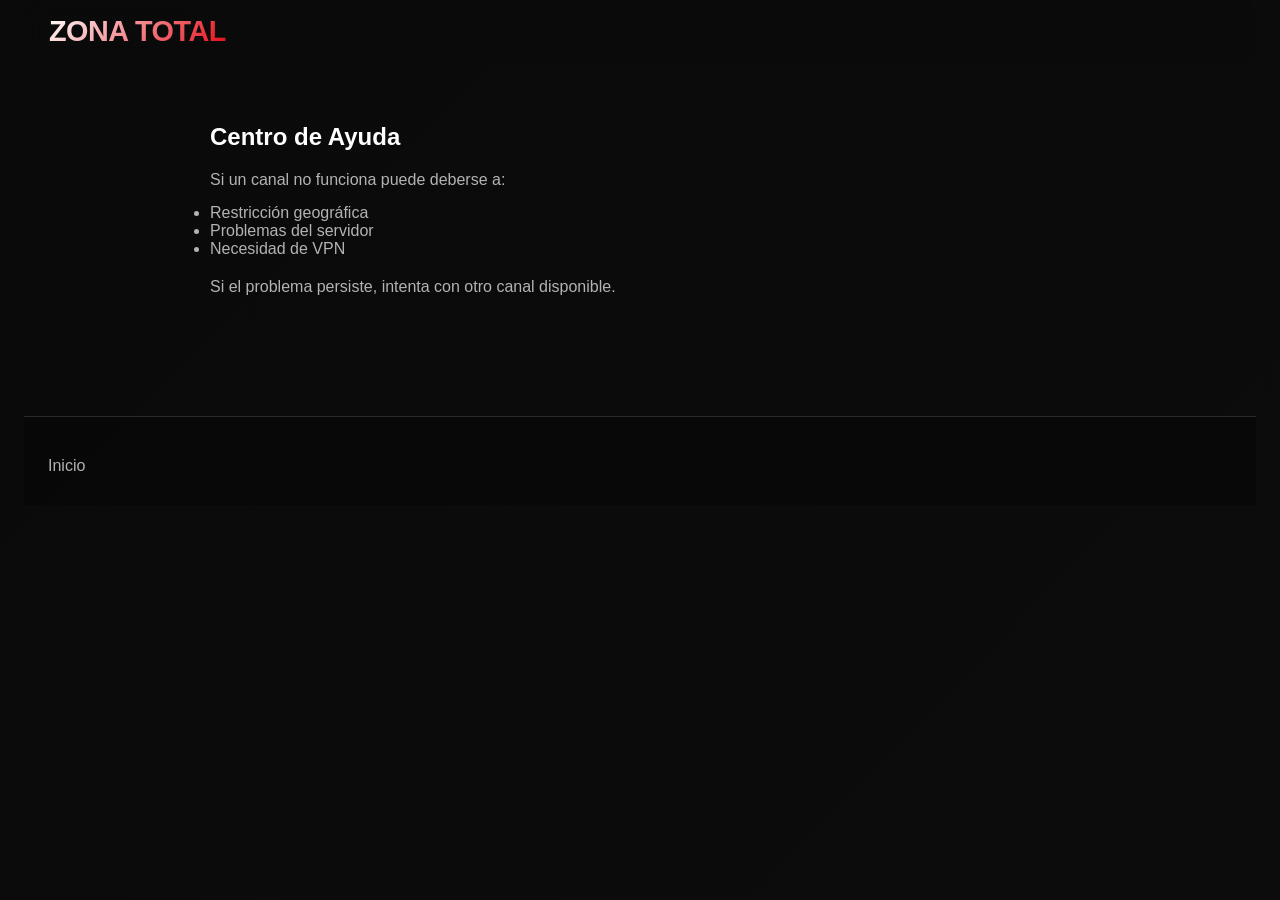
<file: ayuda.html>
<!DOCTYPE html>
<html lang="es">
<head>
<meta charset="UTF-8">
<meta name="viewport" content="width=device-width, initial-scale=1.0">
<title>Ayuda - Zona Total</title>
<link rel="stylesheet" href="styles.css">
</head>

<body>
<div class="app-container">

<header class="header">
    <div class="logo">
        <h1>ZONA TOTAL</h1>
    </div>
</header>

<!-- ✅ Cambio importante: usar <section> para que funcione el CSS responsive -->
<section style="padding:60px 20px; max-width:900px; margin:auto;">
    <h2 style="margin-bottom:20px;">Centro de Ayuda</h2>

    <p style="color:#b3b3b3; margin-bottom:15px;">
        Si un canal no funciona puede deberse a:
    </p>

    <ul style="color:#b3b3b3; margin-bottom:20px;">
        <li>Restricción geográfica</li>
        <li>Problemas del servidor</li>
        <li>Necesidad de VPN</li>
    </ul>

    <p style="color:#b3b3b3;">
        Si el problema persiste, intenta con otro canal disponible.
    </p>
</section>

<footer class="footer">
    <div class="footer-content">
        <div class="footer-links">
            <a href="index.html">Inicio</a>
        </div>
    </div>
</footer>

</div>
</body>
</html>
</file>
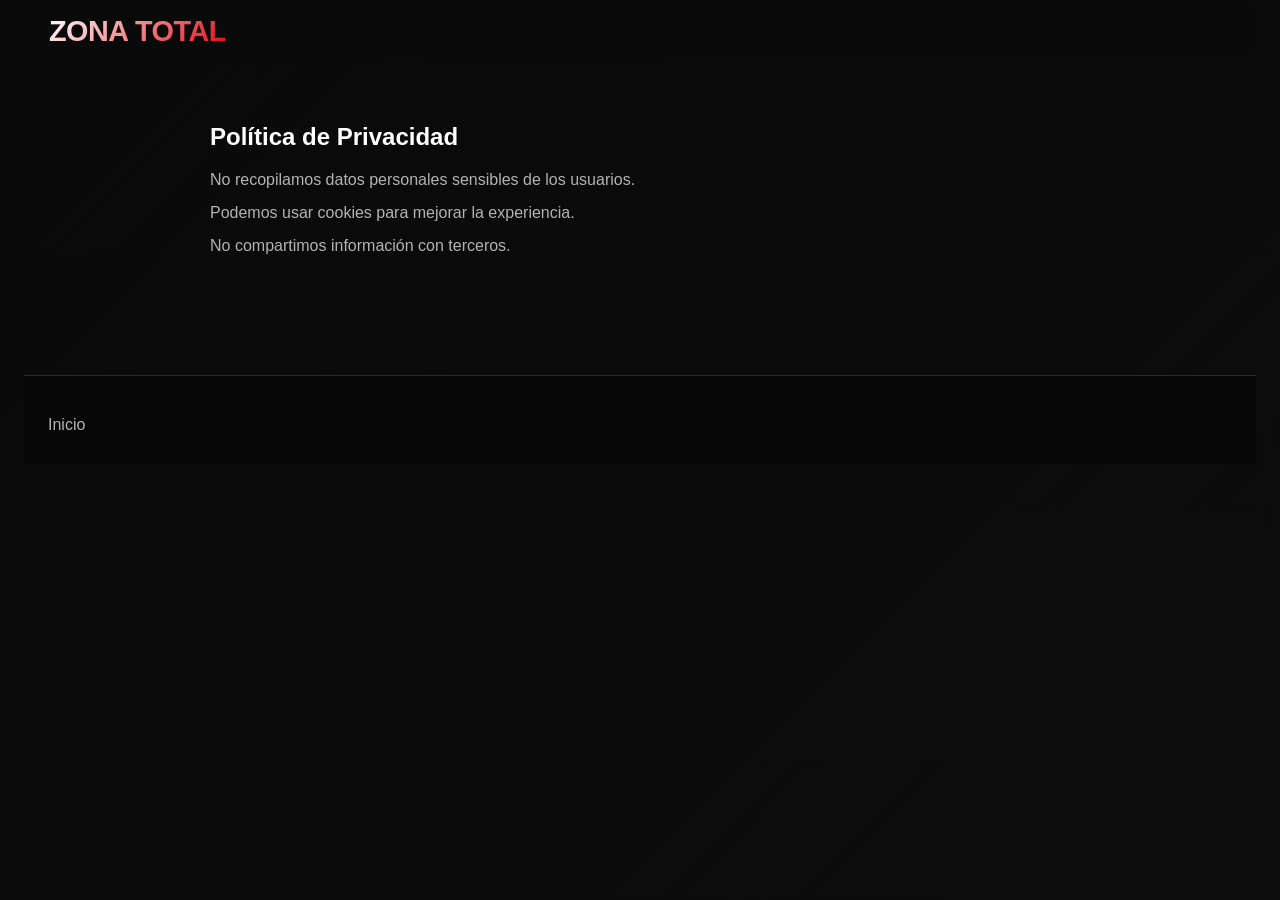
<file: privacidad.html>
<!DOCTYPE html>
<html lang="es">
<head>
<meta charset="UTF-8">
<meta name="viewport" content="width=device-width, initial-scale=1.0">
<title>Política de Privacidad - Zona Total</title>
<link rel="stylesheet" href="styles.css">
</head>

<body>
<div class="app-container">

<header class="header">
    <div class="logo">
        <h1>ZONA TOTAL</h1>
    </div>
</header>

<section style="padding:60px 20px; max-width:900px; margin:auto;">
    <h2 style="margin-bottom:20px;">Política de Privacidad</h2>

    <p style="color:#b3b3b3; margin-bottom:15px;">
        No recopilamos datos personales sensibles de los usuarios.
    </p>

    <p style="color:#b3b3b3; margin-bottom:15px;">
        Podemos usar cookies para mejorar la experiencia.
    </p>

    <p style="color:#b3b3b3;">
        No compartimos información con terceros.
    </p>
</section>

<footer class="footer">
    <div class="footer-content">
        <div class="footer-links">
            <a href="index.html">Inicio</a>
        </div>
    </div>
</footer>

</div>
</body>
</html>
</file>
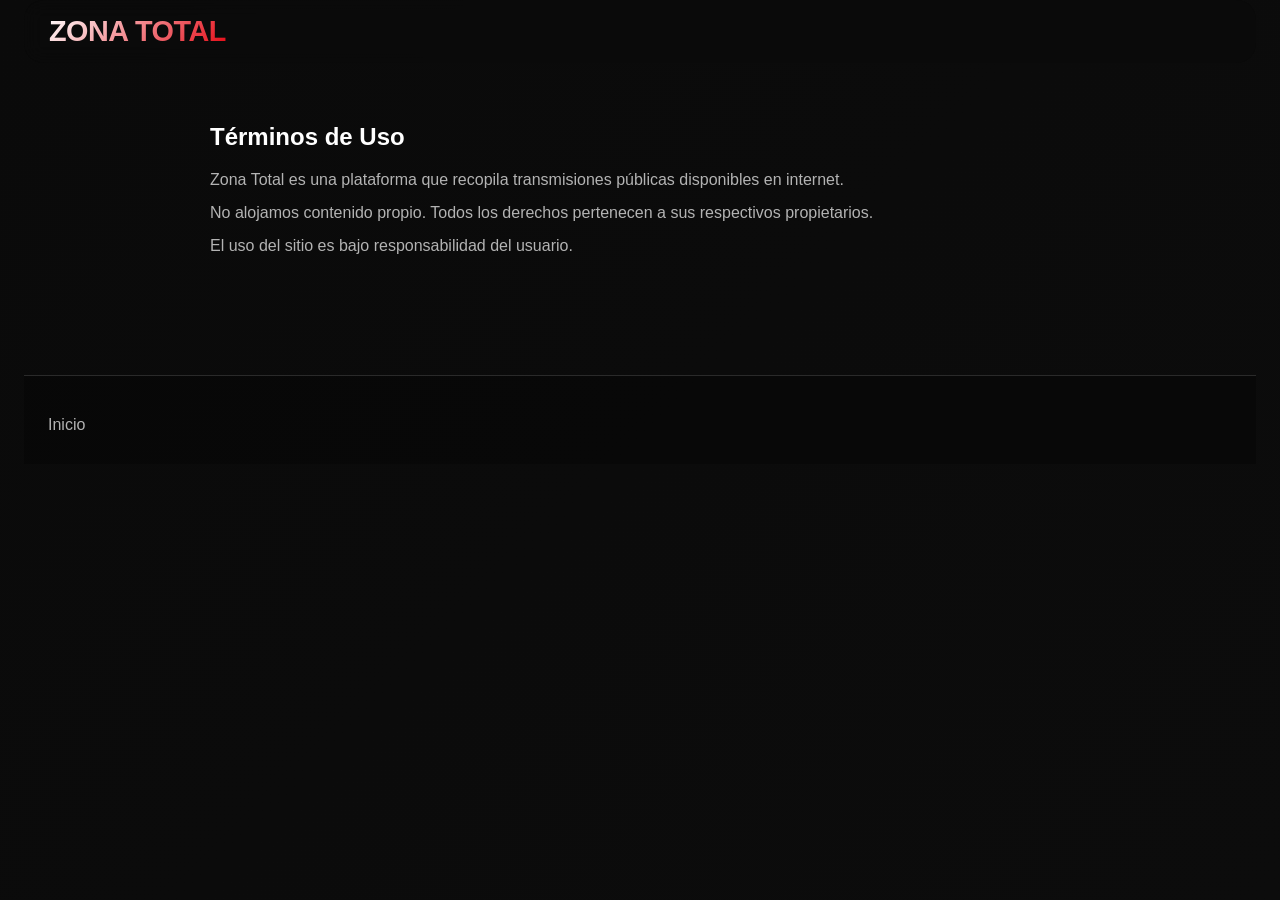
<file: terminos.html>
<!DOCTYPE html>
<html lang="es">
<head>
<meta charset="UTF-8">
<meta name="viewport" content="width=device-width, initial-scale=1.0">
<title>Términos de Uso - Zona Total</title>
<link rel="stylesheet" href="styles.css">
</head>

<body>
<div class="app-container">

<header class="header">
    <div class="logo">
        <h1>ZONA TOTAL</h1>
    </div>
</header>

<section style="padding:60px 20px; max-width:900px; margin:auto;">
    <h2 style="margin-bottom:20px;">Términos de Uso</h2>

    <p style="color:#b3b3b3; margin-bottom:15px;">
        Zona Total es una plataforma que recopila transmisiones públicas disponibles en internet.
    </p>

    <p style="color:#b3b3b3; margin-bottom:15px;">
        No alojamos contenido propio. Todos los derechos pertenecen a sus respectivos propietarios.
    </p>

    <p style="color:#b3b3b3;">
        El uso del sitio es bajo responsabilidad del usuario.
    </p>
</section>

<footer class="footer">
    <div class="footer-content">
        <div class="footer-links">
            <a href="index.html">Inicio</a>
        </div>
    </div>
</footer>

</div>
</body>
</html>
</file>
<file: styles.css>
/* ===== RESET Y VARIABLES ===== */
* {
    margin: 0;
    padding: 0;
    box-sizing: border-box;
}

:root {
    --bg-primary: #0a0a0a;
    --bg-secondary: #0f0f0f;
    --bg-card: #1a1a1a;
    --bg-card-hover: #222222;
    --text-primary: #ffffff;
    --text-secondary: #b3b3b3;
    --accent-color: #e50914;
    --accent-hover: #f40612;
    --border-color: #2a2a2a;
    --shadow-sm: 0 4px 6px rgba(0, 0, 0, 0.3);
    --shadow-md: 0 8px 16px rgba(0, 0, 0, 0.4);
    --shadow-lg: 0 12px 24px rgba(0, 0, 0, 0.5);
    --transition: all 0.3s ease;
}

body {
    font-family: -apple-system, BlinkMacSystemFont, 'Segoe UI', Roboto, Oxygen, Ubuntu, sans-serif;
    background: linear-gradient(135deg, var(--bg-primary) 0%, #0c0c0c 100%);
    color: var(--text-primary);
    min-height: 100vh;
    overflow-x: hidden;
}

.app-container {
    max-width: 1600px;
    margin: 0 auto;
    padding: 0 24px;
    width: 100%;
}

/* ===== HEADER ===== */
.header {
    display: flex;
    justify-content: space-between;
    align-items: center;
    padding: 20px 0;  
    background: rgba(10, 10, 10, 0.7);
    backdrop-filter: blur(10px);
    border-radius: 20px;
    padding: 15px 25px;
    position: sticky;
    top: 0;
    z-index: 100;
}

.logo {
    display: flex;
    align-items: center;
    gap: 10px;
}

.logo h1 {
    font-size: 1.8rem;
    font-weight: 700;
    background: linear-gradient(135deg, #fff 0%, #e50914 100%);
    -webkit-background-clip: text;
    -webkit-text-fill-color: transparent;
    background-clip: text;
    letter-spacing: -0.5px;
}

.zt-logo {
    width: 38px;
    height: 38px;
    border-radius: 50%;
    background: linear-gradient(135deg, #e50914, #ff4d4d);
    display: flex;
    align-items: center;
    justify-content: center;
    font-weight: 700;
    color: #fff;
    font-size: 14px;
    letter-spacing: 1px;
    box-shadow: 0 4px 10px rgba(0,0,0,0.4);
}

.zt-title {
    font-size: 1.6rem;
    font-weight: 800;
    background: linear-gradient(135deg, #e50914 0%, #ffffff 100%);
    -webkit-background-clip: text;
    -webkit-text-fill-color: transparent;
    background-clip: text;
    letter-spacing: -0.5px;
}

.tagline {
    font-size: 0.7rem;
    color: var(--text-secondary);
    letter-spacing: 2px;
    margin-left: 4px;
}

/* ===== MENÚ HAMBURGUESA ===== */
.menu-toggle {
    display: none;
    flex-direction: column;
    gap: 5px;
    background: none;
    border: none;
    cursor: pointer;
    padding: 8px;
    z-index: 100;
}

.menu-toggle span {
    width: 25px;
    height: 2px;
    background-color: var(--text-primary);
    transition: var(--transition);
}

/* ===== CATEGORÍAS (ESCRITORIO) ===== */
.categories-nav {
    display: flex;
    gap: 8px;
    overflow-x: auto;
    padding: 12px 20px;
    margin-bottom: 24px;
    scrollbar-width: thin;
    background: rgba(15, 15, 15, 0.5);
    backdrop-filter: blur(8px);
    border-radius: 50px;
}

.categories-nav::-webkit-scrollbar {
    height: 4px;
}

.categories-nav::-webkit-scrollbar-track {
    background: var(--bg-secondary);
    border-radius: 10px;
}

.categories-nav::-webkit-scrollbar-thumb {
    background: var(--accent-color);
    border-radius: 10px;
}

.category-btn {
    background: transparent;
    border: none;
    color: var(--text-secondary);
    padding: 10px 20px;
    font-size: 1rem;
    font-weight: 600;
    cursor: pointer;
    transition: var(--transition);
    white-space: nowrap;
    border-radius: 30px;
}

.category-btn:hover {
    color: var(--text-primary);
    background: rgba(255, 255, 255, 0.05);
}

.category-btn.active {
    color: var(--accent-color);
    background: rgba(229, 9, 20, 0.1);
}

/* ===== REPRODUCTOR ===== */
.player-section {
    margin-bottom: 40px;
}

.player-container {
    aspect-ratio: 16 / 9;
    max-width: 900px;
    margin: 0 auto;
    background: #000000;
    border-radius: 20px;
    overflow: hidden;
    position: relative;
    box-shadow: var(--shadow-lg);
    border: 1px solid rgba(255, 255, 255, 0.1);
}

.player-placeholder {
    display: flex;
    flex-direction: column;
    align-items: center;
    justify-content: center;
    height: 100%;
    color: var(--text-secondary);
    background: linear-gradient(135deg, #1a1a1a 0%, #0f0f0f 100%);
}

.player-placeholder svg {
    margin-bottom: 16px;
    opacity: 0.5;
}

.player-placeholder p {
    font-size: 1rem;
}

video {
    width: 100%;
    height: 100%;
    object-fit: contain;
    background: #000;
}

.current-channel-info {
    display: flex;
    align-items: center;
    gap: 12px;
    margin-top: 16px;
    padding: 12px 16px;
    background: var(--bg-card);
    border-radius: 12px;
    border-left: 3px solid var(--accent-color);
}

.channel-badge {
    background: var(--accent-color);
    padding: 4px 8px;
    border-radius: 6px;
    font-size: 0.75rem;
    font-weight: 600;
    letter-spacing: 0.5px;
}

.channel-name {
    font-weight: 600;
    font-size: 1rem;
}

/* ===== SECCIÓN DE CANALES ===== */
.channels-section {
    margin-top: 24px;
}

.section-title {
    font-size: 1.5rem;
    margin-bottom: 24px;
    font-weight: 600;
}

.channels-grid {
    display: grid;
    grid-template-columns: repeat(auto-fill, minmax(200px, 1fr));
    gap: 24px;
    margin-bottom: 40px;
}

/* ===== FOOTER ===== */
.footer {
    margin-top: 60px;
    padding: 40px 0 30px;
    border-top: 1px solid var(--border-color);
    background: rgba(0, 0, 0, 0.3);
}

.footer-content {
    max-width: 1600px;
    margin: 0 auto;
    padding: 0 24px;
    display: flex;
    flex-wrap: wrap;
    justify-content: space-between;
    gap: 20px;
}

.footer-logo h3 {
    font-size: 1.5rem;
    background: linear-gradient(135deg, #fff 0%, #e50914 100%);
    -webkit-background-clip: text;
    -webkit-text-fill-color: transparent;
    background-clip: text;
    margin-bottom: 8px;
}

.footer-logo p {
    color: var(--text-secondary);
    font-size: 0.85rem;
}

.footer-links {
    display: flex;
    gap: 24px;
    flex-wrap: wrap;
}

.footer-links a {
    color: var(--text-secondary);
    text-decoration: none;
    
    transition: var(--transition);
}

.footer-links a:hover {
    color: var(--accent-color);
}

.footer-copyright {
    color: var(--text-secondary);
    font-size: 0.75rem;
    opacity: 0.7;
}

/* ===== CARDS DE CANALES ===== */
.channel-card {
    background: var(--bg-card);
    border-radius: 12px;
    overflow: hidden;
    cursor: pointer;
    transition: var(--transition);
    position: relative;
}

.channel-card:hover {
    transform: translateY(-4px);
    box-shadow: var(--shadow-md);
    background: var(--bg-card-hover);
}

.channel-thumbnail {
    position: relative;
    aspect-ratio: 16 / 9;
    overflow: hidden;
    background: linear-gradient(135deg, #2a2a2a 0%, #1a1a1a 100%);
}

.channel-thumbnail img {
    width: 100%;
    height: 100%;
    object-fit: cover;
    transition: transform 0.3s ease;
}

.channel-card:hover .channel-thumbnail img {
    transform: scale(1.05);
}

.channel-info {
    padding: 12px;
}

.channel-name-card {
    font-weight: 600;
    font-size: 0.9rem;
    margin-bottom: 4px;
}

.channel-category {
    font-size: 0.75rem;
    color: var(--text-secondary);
}

/* ===== MENÚ MÓVIL ===== */
.mobile-menu {
    position: fixed;
    top: 0;
    right: 0;
    width: 280px;
    height: 100vh;
    background: rgba(10, 10, 10, 0.95);
    backdrop-filter: blur(20px);
    z-index: 1000;
    transform: translateX(100%);
    transition: transform 0.3s ease-in-out;
    box-shadow: var(--shadow-lg);
    display: flex;
    flex-direction: column;
}

.mobile-menu.active {
    transform: translateX(0);
}

.mobile-menu-header {
    display: flex;
    justify-content: space-between;
    align-items: center;
    padding: 24px 20px;
    border-bottom: 1px solid var(--border-color);
}

.mobile-logo {
    font-size: 1.5rem;
    font-weight: 700;
    background: linear-gradient(135deg, #fff 0%, #e50914 100%);
    -webkit-background-clip: text;
    -webkit-text-fill-color: transparent;
    background-clip: text;
}

.close-menu {
    background: none;
    border: none;
    color: var(--text-primary);
    font-size: 1.8rem;
    cursor: pointer;
    padding: 0;
    line-height: 1;
    transition: var(--transition);
}

.close-menu:hover {
    color: var(--accent-color);
}

.mobile-categories {
    display: flex;
    flex-direction: column;
    padding: 20px;
    gap: 12px;
}

.mobile-category-btn {
    background: transparent;
    border: none;
    color: var(--text-secondary);
    padding: 12px 16px;
    text-align: left;
    font-size: 1.1rem;
    font-weight: 500;
    cursor: pointer;
    transition: var(--transition);
    border-radius: 8px;
}

.mobile-category-btn:hover {
    background: rgba(255, 255, 255, 0.05);
    color: var(--text-primary);
}

.mobile-category-btn.active {
    color: var(--accent-color);
    background: rgba(229, 9, 20, 0.1);
}

.menu-overlay {
    position: fixed;
    top: 0;
    left: 0;
    width: 100%;
    height: 100%;
    background: rgba(0, 0, 0, 0.7);
    z-index: 999;
    display: none;
}

.menu-overlay.active {
    display: block;
}

/* ===== MODAL DE ERROR ===== */
.modal-overlay {
    position: fixed;
    top: 0;
    left: 0;
    width: 100%;
    height: 100%;
    background: rgba(0, 0, 0, 0.85);
    backdrop-filter: blur(8px);
    z-index: 2000;
    display: none;
    justify-content: center;
    align-items: center;
}

.modal-overlay.active {
    display: flex;
}

.modal-content {
    background: linear-gradient(135deg, #1e1e1e 0%, #141414 100%);
    border-radius: 20px;
    padding: 32px;
    max-width: 400px;
    width: 90%;
    text-align: center;
    animation: modalSlideIn 0.3s ease;
    border: 1px solid var(--border-color);
}

@keyframes modalSlideIn {
    from {
        opacity: 0;
        transform: scale(0.9);
    }
    to {
        opacity: 1;
        transform: scale(1);
    }
}

.modal-icon {
    margin-bottom: 20px;
    color: var(--accent-color);
}

.modal-content h3 {
    font-size: 1.5rem;
    margin-bottom: 12px;
}

.modal-content p {
    color: var(--text-secondary);
    margin-bottom: 24px;
    line-height: 1.5;
}

.modal-close-btn {
    background: var(--accent-color);
    color: white;
    border: none;
    padding: 12px 24px;
    border-radius: 30px;
    font-size: 1rem;
    font-weight: 600;
    cursor: pointer;
    transition: var(--transition);
}

.modal-close-btn:hover {
    background: var(--accent-hover);
    transform: scale(1.02);
}

/* ===== RESPONSIVE ===== */
@media (max-width: 768px) {
    .app-container {
        padding: 0 16px;
    }

    .footer-content {
        padding: 0 16px;
    }

    .menu-toggle {
        display: flex;
    }

    .categories-nav {
        display: none;
    }

    .channels-grid {
        grid-template-columns: repeat(auto-fill, minmax(150px, 1fr));
        gap: 16px;
        margin-bottom: 30px;
    }

    .section-title {
        font-size: 1.2rem;
    }

    .logo h1 {
        font-size: 1.4rem;
    }

    .footer {
        margin-top: 40px;
        padding: 30px 0 20px;
    }

    .footer-links {
        gap: 16px;
    }
}

@media (min-width: 769px) and (max-width: 1024px) {
    .channels-grid {
        grid-template-columns: repeat(auto-fill, minmax(180px, 1fr));
        gap: 20px;
    }
}

@media (min-width: 1600px) {
    .app-container {
        padding: 0 48px;
    }

    .footer-content {
        padding: 0 48px;
    }

    .channels-grid {
        grid-template-columns: repeat(auto-fill, minmax(240px, 1fr));
    }
}

/* ===== BOTÓN DE INICIO ===== */
.header-buttons {
    display: flex;
    align-items: center;
    gap: 15px;
}

.home-btn {
    display: flex;
    align-items: center;
    gap: 8px;
    background: rgba(229, 9, 20, 0.9);
    color: white;
    padding: 8px 18px;
    border-radius: 30px;
    text-decoration: none;
    font-weight: 600;
    font-size: 0.9rem;
    transition: all 0.3s ease;
    border: 1px solid rgba(255, 255, 255, 0.2);
}

.home-btn:hover {
    background: var(--accent-color);
    transform: scale(1.02);
}

.home-btn i {
    font-size: 1rem;
}

/* Botón de inicio en menú móvil */
.mobile-footer {
    margin-top: auto;
    padding: 20px;
    border-top: 1px solid var(--border-color);
}

.mobile-home-btn {
    display: flex;
    align-items: center;
    justify-content: center;
    gap: 10px;
    background: var(--accent-color);
    color: white;
    padding: 12px;
    border-radius: 30px;
    text-decoration: none;
    font-weight: 600;
    transition: all 0.3s ease;
}

.mobile-home-btn:hover {
    background: var(--accent-hover);
}

/* Responsive móvil */
@media (max-width: 768px) {
    .home-btn span {
        display: none;
    }
    
    .home-btn {
        padding: 8px 12px;
    }
    
    .home-btn i {
        margin: 0;
        font-size: 1.2rem;
    }
}

/* ===== HERO BANNER ===== */
.hero-banner {
    background: linear-gradient(135deg, rgba(229, 9, 20, 0.2) 0%, rgba(0, 0, 0, 0.85) 100%), url('https://images.unsplash.com/photo-1536440136628-849c177e76a1?ixlib=rb-4.0.3&auto=format&fit=crop&w=1920&q=80');
    background-size: cover;
    background-position: center;
    border-radius: 24px;
    margin: 20px 0 30px 0;
    padding: 60px 40px;
    position: relative;
    overflow: hidden;
}

.hero-banner::before {
    content: '';
    position: absolute;
    top: 0;
    left: 0;
    right: 0;
    bottom: 0;
    background: linear-gradient(90deg, rgba(0,0,0,0.7) 0%, rgba(0,0,0,0.3) 100%);
    z-index: 1;
}

.hero-content {
    position: relative;
    z-index: 2;
    text-align: center;
}

.hero-title {
    font-size: 3.5rem;
    font-weight: 900;
    margin-bottom: 16px;
    letter-spacing: -1px;
}

.hero-accent {
    background: linear-gradient(135deg, #e50914, #ff4d4d);
    -webkit-background-clip: text;
    -webkit-text-fill-color: transparent;
    background-clip: text;
}

.hero-subtitle {
    font-size: 1.2rem;
    color: var(--text-secondary);
    margin-bottom: 30px;
}

.hero-stats {
    display: flex;
    justify-content: center;
    gap: 48px;
    flex-wrap: wrap;
}

.hero-stat {
    text-align: center;
}

.hero-stat .stat-number {
    display: block;
    font-size: 2rem;
    font-weight: 800;
    color: var(--accent-color);
}

.hero-stat .stat-label {
    font-size: 0.85rem;
    color: var(--text-secondary);
    text-transform: uppercase;
    letter-spacing: 1px;
}

@media (max-width: 768px) {
    .hero-banner {
        padding: 40px 20px;
        margin: 10px 0 20px 0;
    }
    
    .hero-title {
        font-size: 2rem;
    }
    
    .hero-subtitle {
        font-size: 0.9rem;
    }
    
    .hero-stats {
        gap: 24px;
    }
    
    .hero-stat .stat-number {
        font-size: 1.5rem;
    }
}

/* ===== CARRUSEL DESTACADOS ===== */
.featured-section {
    margin-bottom: 40px;
}

.featured-header {
    display: flex;
    justify-content: space-between;
    align-items: center;
    margin-bottom: 20px;
}

.featured-header h2 {
    font-size: 1.4rem;
    font-weight: 600;
    display: flex;
    align-items: center;
    gap: 8px;
}

.featured-header h2 i {
    color: var(--accent-color);
}

.carousel-controls {
    display: flex;
    gap: 10px;
}

.carousel-btn {
    background: var(--bg-card);
    border: 1px solid var(--border-color);
    color: var(--text-primary);
    width: 36px;
    height: 36px;
    border-radius: 50%;
    cursor: pointer;
    transition: var(--transition);
    display: flex;
    align-items: center;
    justify-content: center;
}

.carousel-btn:hover {
    background: var(--accent-color);
    border-color: var(--accent-color);
}

.featured-carousel {
    display: flex;
    gap: 16px;
    overflow-x: auto;
    scroll-behavior: smooth;
    padding-bottom: 10px;
}

.featured-carousel::-webkit-scrollbar {
    height: 4px;
}

.featured-carousel::-webkit-scrollbar-track {
    background: var(--bg-secondary);
    border-radius: 10px;
}

.featured-carousel::-webkit-scrollbar-thumb {
    background: var(--accent-color);
    border-radius: 10px;
}

.featured-card {
    flex: 0 0 auto;
    width: 180px;
    background: var(--bg-card);
    border-radius: 12px;
    overflow: hidden;
    cursor: pointer;
    transition: var(--transition);
}

.featured-card:hover {
    transform: translateY(-4px);
    box-shadow: var(--shadow-md);
}

.featured-card .featured-thumbnail {
    aspect-ratio: 16 / 9;
    overflow: hidden;
}

.featured-card .featured-thumbnail img {
    width: 100%;
    height: 100%;
    object-fit: cover;
}

.featured-card .featured-info {
    padding: 10px;
}

.featured-card .featured-name {
    font-weight: 600;
    font-size: 0.85rem;
    white-space: nowrap;
    overflow: hidden;
    text-overflow: ellipsis;
}

.featured-card .featured-category {
    font-size: 0.7rem;
    color: var(--text-secondary);
}

/* ===== CARRUSEL DESTACADOS ===== */
.featured-section {
    margin-bottom: 40px;
}

.featured-header {
    display: flex;
    justify-content: space-between;
    align-items: center;
    margin-bottom: 20px;
}

.featured-header h2 {
    font-size: 1.4rem;
    font-weight: 600;
    display: flex;
    align-items: center;
    gap: 8px;
}

.featured-header h2 i {
    color: var(--accent-color);
}

.carousel-controls {
    display: flex;
    gap: 10px;
}

.carousel-btn {
    background: var(--bg-card);
    border: 1px solid var(--border-color);
    color: var(--text-primary);
    width: 36px;
    height: 36px;
    border-radius: 50%;
    cursor: pointer;
    transition: var(--transition);
    display: flex;
    align-items: center;
    justify-content: center;
}

.carousel-btn:hover {
    background: var(--accent-color);
    border-color: var(--accent-color);
}

.featured-carousel {
    display: flex;
    gap: 16px;
    overflow-x: auto;
    scroll-behavior: smooth;
    padding-bottom: 10px;
}

.featured-carousel::-webkit-scrollbar {
    height: 4px;
}

.featured-carousel::-webkit-scrollbar-track {
    background: var(--bg-secondary);
    border-radius: 10px;
}

.featured-carousel::-webkit-scrollbar-thumb {
    background: var(--accent-color);
    border-radius: 10px;
}

.featured-card {
    flex: 0 0 auto;
    width: 180px;
    background: var(--bg-card);
    border-radius: 12px;
    overflow: hidden;
    cursor: pointer;
    transition: var(--transition);
}

.featured-card:hover {
    transform: translateY(-4px);
    box-shadow: var(--shadow-md);
}

.featured-card .featured-thumbnail {
    aspect-ratio: 16 / 9;
    overflow: hidden;
}

.featured-card .featured-thumbnail img {
    width: 100%;
    height: 100%;
    object-fit: cover;
}

.featured-card .featured-info {
    padding: 10px;
}

.featured-card .featured-name {
    font-weight: 600;
    font-size: 0.85rem;
    white-space: nowrap;
    overflow: hidden;
    text-overflow: ellipsis;
}

.featured-card .featured-category {
    font-size: 0.7rem;
    color: var(--text-secondary);
}

@media (max-width: 768px) {
    .featured-card {
        width: 140px;
    }
    
    .featured-header h2 {
        font-size: 1.1rem;
    }
}

/* Mejora glassmorphism en elementos */
.category-btn, .mobile-category-btn {
    background: rgba(255, 255, 255, 0.05);
    backdrop-filter: blur(4px);
}

.category-btn.active, .mobile-category-btn.active {
    background: rgba(229, 9, 20, 0.2);
    backdrop-filter: blur(4px);
}

.channel-card {
    background: rgba(26, 26, 26, 0.8);
    backdrop-filter: blur(4px);
    border: 1px solid rgba(255, 255, 255, 0.05);
}

.current-channel-info {
    background: rgba(26, 26, 26, 0.8);
    backdrop-filter: blur(8px);
}

@media (max-width: 768px) {
    .featured-card {
        width: 140px;
    }
    
    .featured-header h2 {
        font-size: 1.1rem;
    }
}

/* ===== ANIMACIÓN DE ENTRADA ===== */
@keyframes fadeInUp {
    from {
        opacity: 0;
        transform: translateY(20px);
    }
    to {
        opacity: 1;
        transform: translateY(0);
    }
}

.channel-card {
    animation: fadeInUp 0.4s ease forwards;
}

.channel-card:nth-child(1) { animation-delay: 0.05s; }
.channel-card:nth-child(2) { animation-delay: 0.1s; }
.channel-card:nth-child(3) { animation-delay: 0.15s; }
.channel-card:nth-child(4) { animation-delay: 0.2s; }
.channel-card:nth-child(5) { animation-delay: 0.25s; }
.channel-card:nth-child(6) { animation-delay: 0.3s; }
.channel-card:nth-child(7) { animation-delay: 0.35s; }
.channel-card:nth-child(8) { animation-delay: 0.4s; }
.channel-card:nth-child(9) { animation-delay: 0.45s; }
.channel-card:nth-child(10) { animation-delay: 0.5s; }
.channel-card:nth-child(11) { animation-delay: 0.55s; }
.channel-card:nth-child(12) { animation-delay: 0.6s; }

/* ===== BADGE EN VIVO ===== */
.channel-thumbnail {
    position: relative;
}

.live-badge {
    position: absolute;
    top: 8px;
    left: 8px;
    background: var(--accent-color);
    color: white;
    font-size: 0.7rem;
    font-weight: bold;
    padding: 3px 8px;
    border-radius: 4px;
    text-transform: uppercase;
    letter-spacing: 0.5px;
    z-index: 2;
    box-shadow: 0 2px 4px rgba(0,0,0,0.2);
}

/* ===== TOOLTIPS ===== */
.channel-card {
    position: relative;
}

.channel-card:hover::after {
    content: attr(data-tooltip);
    position: absolute;
    bottom: 100%;
    left: 50%;
    transform: translateX(-50%);
    background: rgba(0, 0, 0, 0.9);
    color: white;
    padding: 6px 12px;
    border-radius: 8px;
    font-size: 0.75rem;
    white-space: nowrap;
    z-index: 10;
    margin-bottom: 8px;
    pointer-events: none;
    border: 1px solid var(--accent-color);
}

.channel-card:hover::before {
    content: '';
    position: absolute;
    bottom: 100%;
    left: 50%;
    transform: translateX(-50%);
    border-width: 5px;
    border-style: solid;
    border-color: var(--accent-color) transparent transparent transparent;
    margin-bottom: 3px;
    z-index: 10;
    pointer-events: none;
}

/* ===== BOTÓN AYUDA PRO ===== */
.help-btn {
    position: fixed;
    bottom: 25px;
    right: 25px;
    width: 60px;
    height: 60px;
    background: linear-gradient(135deg, var(--accent-color), #ff2a2a);
    color: white;
    border-radius: 50%;
    display: flex;
    align-items: center;
    justify-content: center;
    font-size: 22px;
    cursor: pointer;
    box-shadow: 0 10px 25px rgba(0,0,0,0.5);
    z-index: 999;
    transition: all 0.3s ease;
    animation: pulseHelp 2s infinite;
}

.help-btn:hover {
    transform: scale(1.1);
    animation: none;
}

/* Badge */
.help-badge {
    position: absolute;
    top: 5px;
    right: 5px;
    background: #fff;
    color: var(--accent-color);
    font-size: 12px;
    font-weight: bold;
    padding: 2px 6px;
    border-radius: 50%;
}

/* Animación */
@keyframes pulseHelp {
    0% { box-shadow: 0 0 0 0 rgba(229,9,20,0.7); }
    70% { box-shadow: 0 0 0 15px rgba(229,9,20,0); }
    100% { box-shadow: 0 0 0 0 rgba(229,9,20,0); }
}

/* ===== MODAL PRO ===== */
.help-modal {
    position: fixed;
    inset: 0;
    background: rgba(0,0,0,0.85);
    backdrop-filter: blur(8px);
    display: none;
    align-items: center;
    justify-content: center;
    z-index: 2000;
}

.help-modal.active {
    display: flex;
}

/* Contenido */
.help-content {
    background: rgba(20,20,20,0.9);
    backdrop-filter: blur(12px);
    border-radius: 20px;
    padding: 30px;
    width: 90%;
    max-width: 380px;
    text-align: center;
    border: 1px solid var(--border-color);
    animation: fadeInUp 0.3s ease;
    position: relative;
}

.help-content h3 {
    margin-bottom: 10px;
}

.help-text {
    color: var(--text-secondary);
    margin-bottom: 15px;
}

/* Opciones */
.help-options {
    text-align: left;
    margin: 15px 0;
}

.help-item {
    padding: 10px;
    border-radius: 10px;
    background: rgba(255,255,255,0.05);
    margin-bottom: 8px;
    font-size: 0.9rem;
}

/* Link */
.help-link {
    display: inline-block;
    margin-top: 15px;
    color: var(--accent-color);
    font-weight: 600;
    text-decoration: none;
}

.help-link:hover {
    text-decoration: underline;
}

/* Cerrar */
.close-help {
    position: absolute;
    top: 12px;
    right: 15px;
    font-size: 22px;
    background: none;
    border: none;
    color: white;
    cursor: pointer;
}

/* BOTÓN */
.chat-btn {
    position: fixed;
    bottom: 25px;
    right: 100px;
    width: 60px;
    height: 60px;
    background: linear-gradient(135deg, #6c5ce7, #00cec9); /* 👈 estilo IA */
    color: white;
    border-radius: 50%;
    display: flex;
    align-items: center;
    justify-content: center;
    font-size: 24px;
    cursor: pointer;
    z-index: 999;
    box-shadow: 0 10px 25px rgba(0,0,0,0.5);
    transition: 0.3s;
}

.chat-btn:hover {
    transform: scale(1.1);
}
/* CHAT */
.chat-box {
    position: fixed;
    bottom: 100px;
    right: 100px; /* 👈 mismo valor que el botón */
    width: 300px;
    background: #111;
    border-radius: 15px;
    display: none;
    flex-direction: column;
    overflow: hidden;
    z-index: 1000;
    border: 1px solid var(--border-color);
}

/* HEADER */
.chat-header {
    background: var(--accent-color);
    padding: 10px;
    display: flex;
    justify-content: space-between;
    color: white;
}

/* MENSAJES */
.chat-messages {
    padding: 10px;
    height: 250px;
    overflow-y: auto;
    font-size: 0.9rem;
}

.bot-msg {
    background: #222;
    padding: 8px;
    border-radius: 8px;
    margin-bottom: 5px;
}

.user-msg {
    background: var(--accent-color);
    padding: 8px;
    border-radius: 8px;
    margin-bottom: 5px;
    text-align: right;
}

/* INPUT */
.chat-input {
    display: flex;
    border-top: 1px solid var(--border-color);
}

.chat-input input {
    flex: 1;
    padding: 8px;
    border: none;
    outline: none;
    background: #000;
    color: white;
}

.chat-input button {
    background: var(--accent-color);
    border: none;
    color: white;
    padding: 0 15px;
    cursor: pointer;
}

.chat-list {
    margin-top: 8px;
}

.chat-channel {
    background: rgba(255,255,255,0.05);
    padding: 6px 10px;
    margin-top: 5px;
    border-radius: 8px;
    cursor: pointer;
    transition: 0.2s;
}

.chat-channel:hover {
    background: rgba(255,255,255,0.15);
}

/* ===== CHAT CARDS (ZONA TOTAL TV) ===== */

.chat-card {
    background: linear-gradient(135deg, rgba(255,255,255,0.05), rgba(255,255,255,0.02));
    border-radius: 12px;
    padding: 10px;
    margin-top: 8px;
    cursor: pointer;
    transition: all 0.25s ease;
    border: 1px solid rgba(255,255,255,0.08);
}

.chat-card:hover {
    transform: scale(1.03);
    background: rgba(255,255,255,0.1);
}

.chat-card-title {
    font-size: 14px;
    font-weight: 600;
}

.chat-card-play {
    font-size: 12px;
    opacity: 0.7;
    margin-top: 4px;
}

.coming-soon-overlay {
    display: flex;
    align-items: center;
    justify-content: center;
    height: 100%;
    background: radial-gradient(circle at center, #111, #000);
    animation: fadeIn 0.4s ease;
}

.coming-soon-box {
    text-align: center;
    color: white;
    animation: scaleIn 0.3s ease;
}

.lock-icon {
    font-size: 50px;
    margin-bottom: 10px;
}

.coming-soon-box h2 {
    font-size: 28px;
    margin-bottom: 10px;
}

.coming-soon-box p {
    opacity: 0.7;
    margin-bottom: 20px;
}

.notify-btn {
    background: #e50914;
    border: none;
    padding: 10px 20px;
    border-radius: 6px;
    color: white;
    cursor: pointer;
    font-weight: bold;
    transition: 0.2s;
}

.notify-btn:hover {
    background: #ff1f2f;
    transform: scale(1.05);
}

@keyframes fadeIn {
    from { opacity: 0; }
    to { opacity: 1; }
}

@keyframes scaleIn {
    from { transform: scale(0.8); opacity: 0; }
    to { transform: scale(1); opacity: 1; }
}

.custom-notification {
    margin-top: 15px;
    background: rgba(229, 9, 20, 0.15);
    border: 1px solid rgba(229, 9, 20, 0.4);
    padding: 10px;
    border-radius: 6px;
    font-size: 14px;
    animation: fadeIn 0.3s ease;
}

@media (max-width: 768px) {
    #chatBox {
        width: 95% !important;
        bottom: 90px !important;
        right: 2.5% !important;
        left: 2.5% !important;
        border-radius: 12px;
    }
}

.legal-container {
    max-width: 900px;
    margin: 40px auto;
    padding: 20px;
    color: #ffffff;
    line-height: 1.7;
}

.legal-container h1 {
    font-size: 28px;
    margin-bottom: 20px;
}

.legal-container h2 {
    margin-top: 25px;
    color: #e50914;
}

.legal-container p {
    color: #cccccc;
    margin-bottom: 15px;
}

/* 🔘 BOTÓN INICIO (TAMAÑO GRANDE) */
.btn-inicio {
    display: inline-block;
    margin-top: 30px;
    padding: 14px 22px;
    background: #e50914;
    color: white !important;
    text-decoration: none;
    border-radius: 6px;
    font-weight: bold;
    font-size: 27px; /* 🔥 AQUI SUBIMOS EL TAMAÑO */
}

/* 📱 SOLO PARA MÓVIL — PÁGINAS LEGALES */
@media (max-width: 768px) {

    section p,
    section li {
        font-size: 18px !important;
    }

    section h2 {
        font-size: 24px !important;
    }

    .footer-links a {
        font-size: 16px !important;
    }

}
</file>
